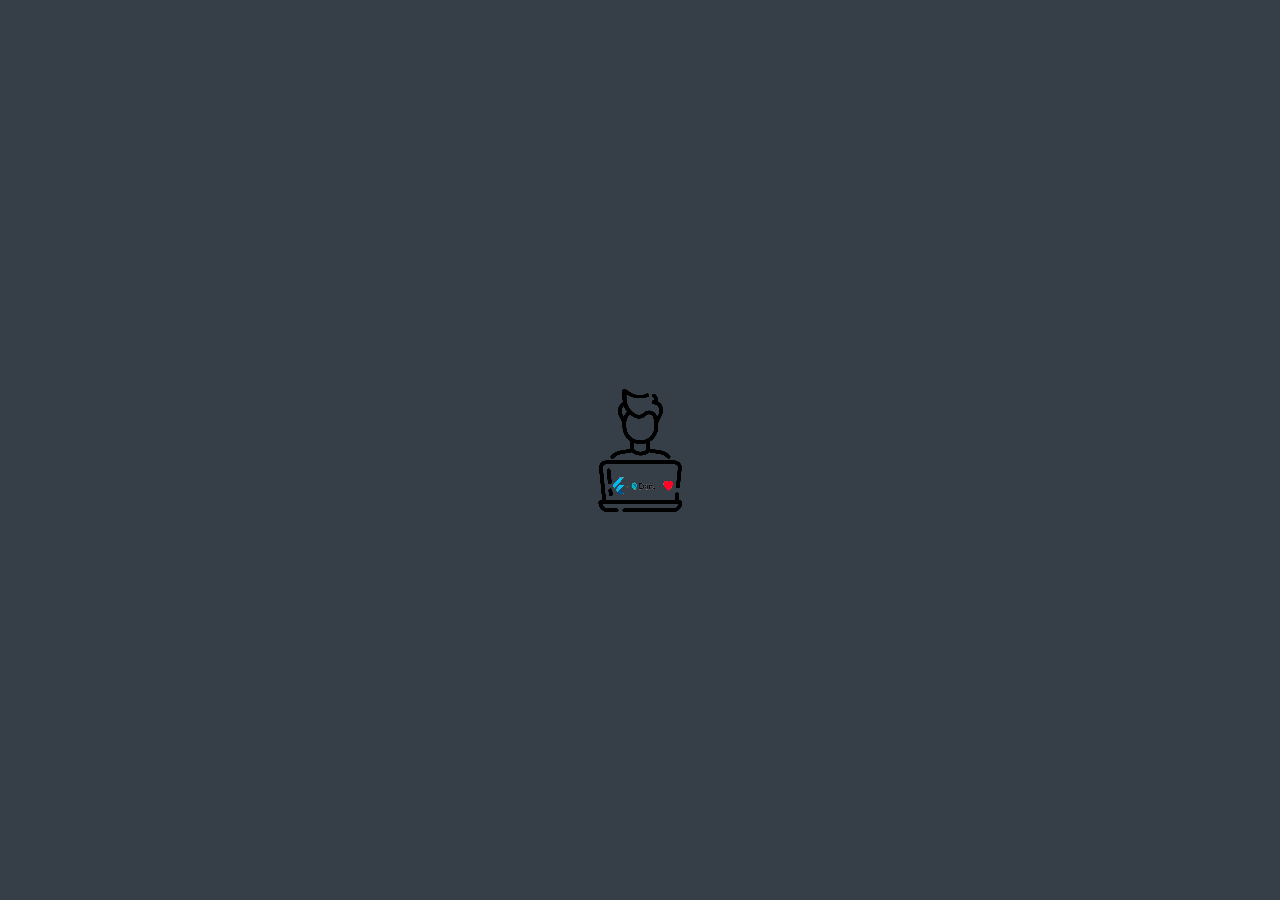
<file: index.html>
<!DOCTYPE html><html><head>
    <!--
    If you are serving your web app in a path other than the root, change the
    href value below to reflect the base path you are serving from.

    The path provided below has to start and end with a slash "/" in order for
    it to work correctly.

    For more details:
    * https://developer.mozilla.org/en-US/docs/Web/HTML/Element/base

    This is a placeholder for base href that will be replaced by the value of
    the `--base-href` argument provided to `flutter build`.
  -->
    <base href="/">

    <meta charset="UTF-8">
    <meta content="IE=Edge" http-equiv="X-UA-Compatible">
    <meta name="description" content="A new Flutter project.">

    <!-- iOS meta tags & icons -->
    <meta name="apple-mobile-web-app-capable" content="yes">
    <meta name="apple-mobile-web-app-status-bar-style" content="black">
    <meta name="apple-mobile-web-app-title" content="roshandroids">
    <link rel="apple-touch-icon" href="icons/Icon-192.png">

    <!-- Favicon -->
    <link rel="icon" type="image/png" href="favicon.png">

    <title>roshandroids</title>
    <link rel="manifest" href="manifest.json">

    <script>
      // The value below is injected by flutter build, do not touch.
      var serviceWorkerVersion = '2576172493';
    </script>
    <!-- This script adds the flutter initialization JS code -->
    <script src="flutter.js" defer=""></script>
    <link rel="stylesheet" type="text/css" href="splash/style.css">
    <meta content="width=device-width, initial-scale=1.0, maximum-scale=1.0, user-scalable=no" name="viewport">
    <script src="splash/splash.js"></script>
  </head>
  <body id="app-container">  <picture id="splash">
      <source srcset="splash/img/light-1x.png 1x, splash/img/light-2x.png 2x, splash/img/light-3x.png 3x, splash/img/light-4x.png 4x" media="(prefers-color-scheme: light)">
      <source srcset="splash/img/dark-1x.png 1x, splash/img/dark-2x.png 2x, splash/img/dark-3x.png 3x, splash/img/dark-4x.png 4x" media="(prefers-color-scheme: dark)">
      <img class="center" aria-hidden="true" src="splash/img/light-1x.png" alt="">
  </picture>

    

    <script>
      window.addEventListener("load", function (ev) {
        // Download main.dart.js
        _flutter.loader
          .loadEntrypoint({
            serviceWorker: {
              serviceWorkerVersion: serviceWorkerVersion,
            },
          })
          .then(function (engineInitializer) {
            return engineInitializer.initializeEngine();
          })
          .then(function (appRunner) {
            return appRunner.runApp();
          });
      });
    </script>

    <script type="text/javascript">
      window.flutterWebRenderer = "html";
    </script>
    <script src="main.dart.js" type="application/javascript"></script>
  

</body></html>
</file>
<file: splash/style.css>
body {
  margin:0;
  height:100%;
  background: #363e48;
  
  background-size: 100% 100%;
}

.center {
  margin: 0;
  position: absolute;
  top: 50%;
  left: 50%;
  -ms-transform: translate(-50%, -50%);
  transform: translate(-50%, -50%);
}

.contain {
  display:block;
  width:100%; height:100%;
  object-fit: contain;
}

.stretch {
  display:block;
  width:100%; height:100%;
}

.cover {
  display:block;
  width:100%; height:100%;
  object-fit: cover;
}

.bottom {
  position: absolute;
  bottom: 0;
  left: 50%;
  -ms-transform: translate(-50%, 0);
  transform: translate(-50%, 0);
}

.bottomLeft {
  position: absolute;
  bottom: 0;
  left: 0;
}

.bottomRight {
  position: absolute;
  bottom: 0;
  right: 0;
}

@media (prefers-color-scheme: dark) {
  body {
    margin:0;
    height:100%;
    background: #2a313b;
    
    background-size: 100% 100%;
  }
}
</file>
